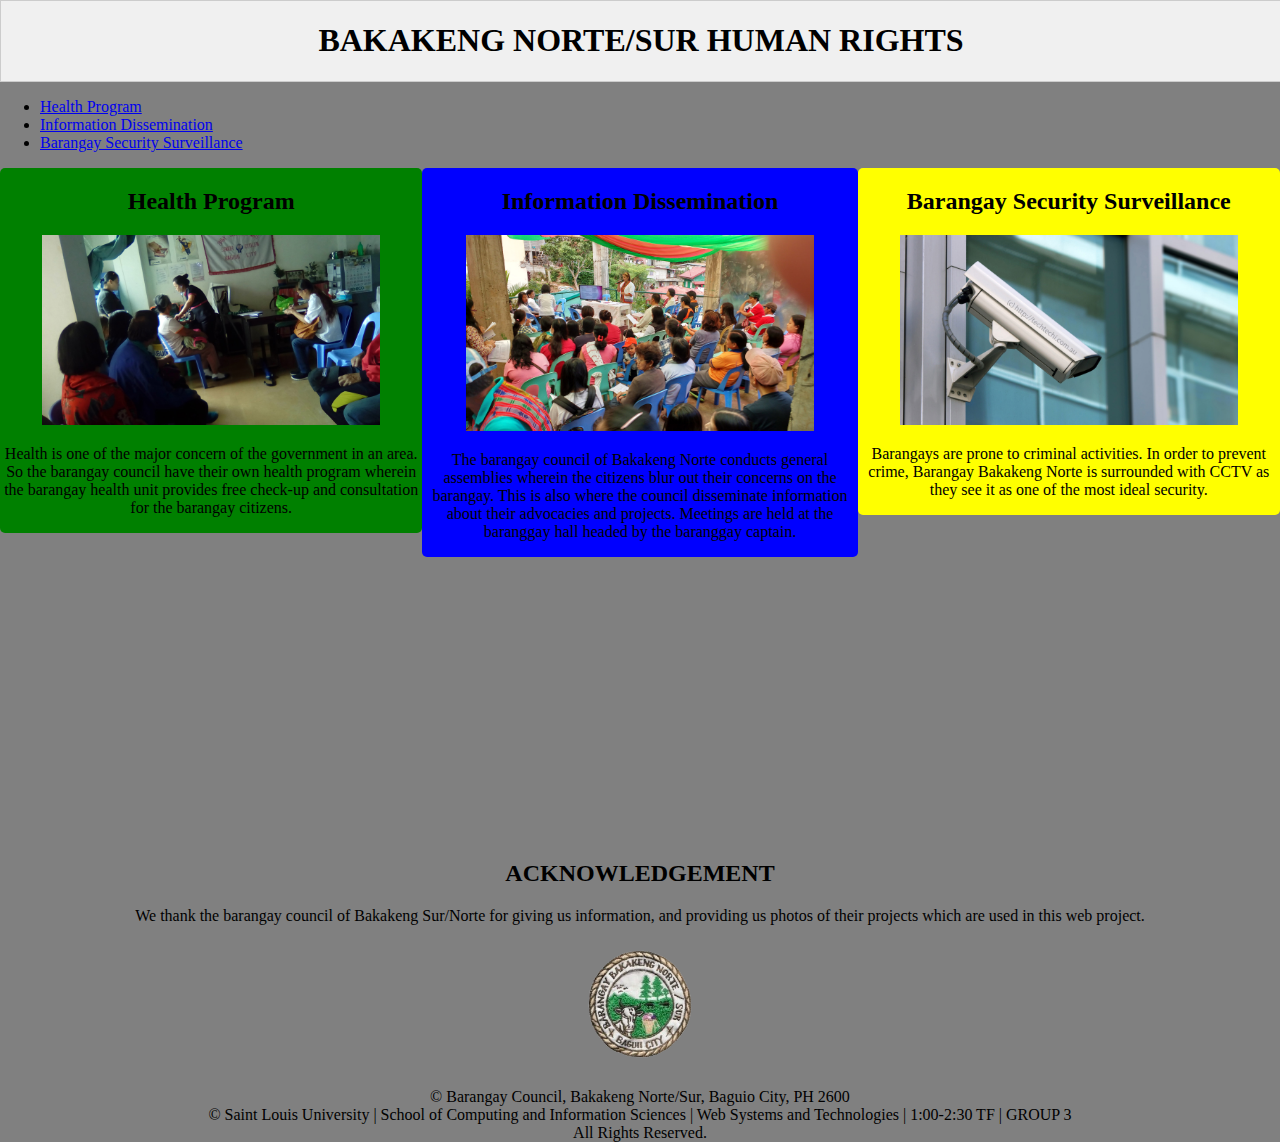
<file: trial/index.html>
<!DOCTYPE html>
<html lang="en">
<head>
    <meta charset="UTF-8">
    <meta name="viewport" content="width=device-width, initial-scale=1.0">
    <link rel="stylesheet" href="style.css">
    <title>Bakakeng Norte/Sur Human Rights</title>
</head>
<body>
    <header class="he1">
        <div class="he2">
            <h1>BAKAKENG NORTE/SUR HUMAN RIGHTS</h1>
        </div>
    </header>
        <div class="nav">
        <ul>
            <li><a href="#1">Health Program</a></li>
            <li><a href="#2">Information Dissemination</a></li>
            <li><a href="#3">Barangay Security Surveillance</a></li>
        </ul>
        </div>
    
    <div class="maincontent">
        <div class="content1">
            <span class="anchor" id="1"></span>
            <div class="titlehead">
                <h2>Health Program</h2>
            </div>
            <div class="content1a">
                <img src="images/clinic.jpg" alt="Health Checkup" class="img1">
                <div class="desc1a">
                    <p class="imgdesc">Health is one of the major concern of the government in an area. So the barangay council have their own health program wherein the barangay health unit provides free check-up and consultation for the barangay citizens.</p>
                </div>
            </div>
        </div>
        
        <div class="content2">
            <span class="anchor" id="2"></span>
            <div class="titlehead">
                <h2>Information Dissemination</h2>
            </div>
            <div class="content2a">
                <img src="images/generalassembly.jpg" alt="General Assembly" class="img1">
                <div class="desc1a">
                    <p class="imgdesc">The barangay council of Bakakeng Norte conducts general assemblies wherein the citizens blur out their concerns on the barangay. This is also where the council disseminate information about their advocacies and projects. Meetings are held at the baranggay hall headed by the baranggay captain.</p>
                </div>
            </div>
        </div>
        
        <div class="content3">
            <span class="anchor" id="3"></span>
            <div class="titlehead">
                <h2>Barangay Security Surveillance</h2>
            </div>
            <div class="content3a">
                <img src="images/cctv.jpg" alt="CCTV" class="img1">
                <div class="desc1a">
                    <p class="imgdesc">Barangays are prone to criminal activities. In order to prevent crime, Barangay Bakakeng Norte is surrounded with CCTV as they see it as one of the most ideal security.</p>
                </div>
            </div>
        </div>
    </div>
    <footer>
        <div class="acknowledgement">
            <h2>ACKNOWLEDGEMENT</h2>
            <p>We thank the barangay council of Bakakeng Sur/Norte for giving us information, and providing us photos of their projects which are used in this web project.</p>
        </div>
        <div class="copyright">
            <img src="images/logo.png" alt="Bakakeng Norte/Sur Logo" class="logo">
            <p>&copy; Barangay Council, Bakakeng Norte/Sur, Baguio City, PH 2600<br>&copy; Saint Louis University | School of Computing and Information Sciences | Web Systems and Technologies | 1:00-2:30 TF | GROUP 3<br>All Rights Reserved.</p>
        </div>
    </footer>
</body>
</html>
</file>
<file: trial/style.css>
body{
    background-color: gray;
    margin: 0px;
    padding: 0;
}

.img1 {
    width: 80%;
	vertical-align:middle
    display: block;
	-webkit-transition: all 1s ease;
    -moz-transition: all 1s ease;
    -o-transition: all 1s ease;
    -ms-transition: all 1s ease;
     transition: all 1s ease;
}
.img1:hover {
  width: 100%;
  height: 100%; 
}
.logo {
    display: block;
    margin-left: auto;
    margin-right: auto;
    width: 10%;
}

header {
	height:10%;
    background:#F0F0F0;
    border:1px solid #CCC;
    width:100%;
    margin:0px auto;
	text-align:center;
}
anchor{
	text-align: center;
}

maincontent{
	width:99.5%
}

.content1 {
	position:relative;
	top: 0;
	right: 0;
	width:33%;
	height:60%;
	border-radius: 5px;
	background-color: green;
	float: left;
	text-align: center;
}

.content2 {
	position:relative;
	top: 0;
	right: 0;
	width:34%;
	height: 60%;
	border-radius: 5px;	
	background-color: blue;
	float: left;
	text-align: center;
}

.content3 {
	position:relative;
	top: 0;
	left: 0;
	width:33%;
	height: 60%;
	border-radius: 5px;	
	background-color: yellow;
	float: left;
	text-align: center;
}

footer{
   position:absolute;
   bottom:0;
   width:100%;
   height:60px;
   text-align: center;
   }
</file>
